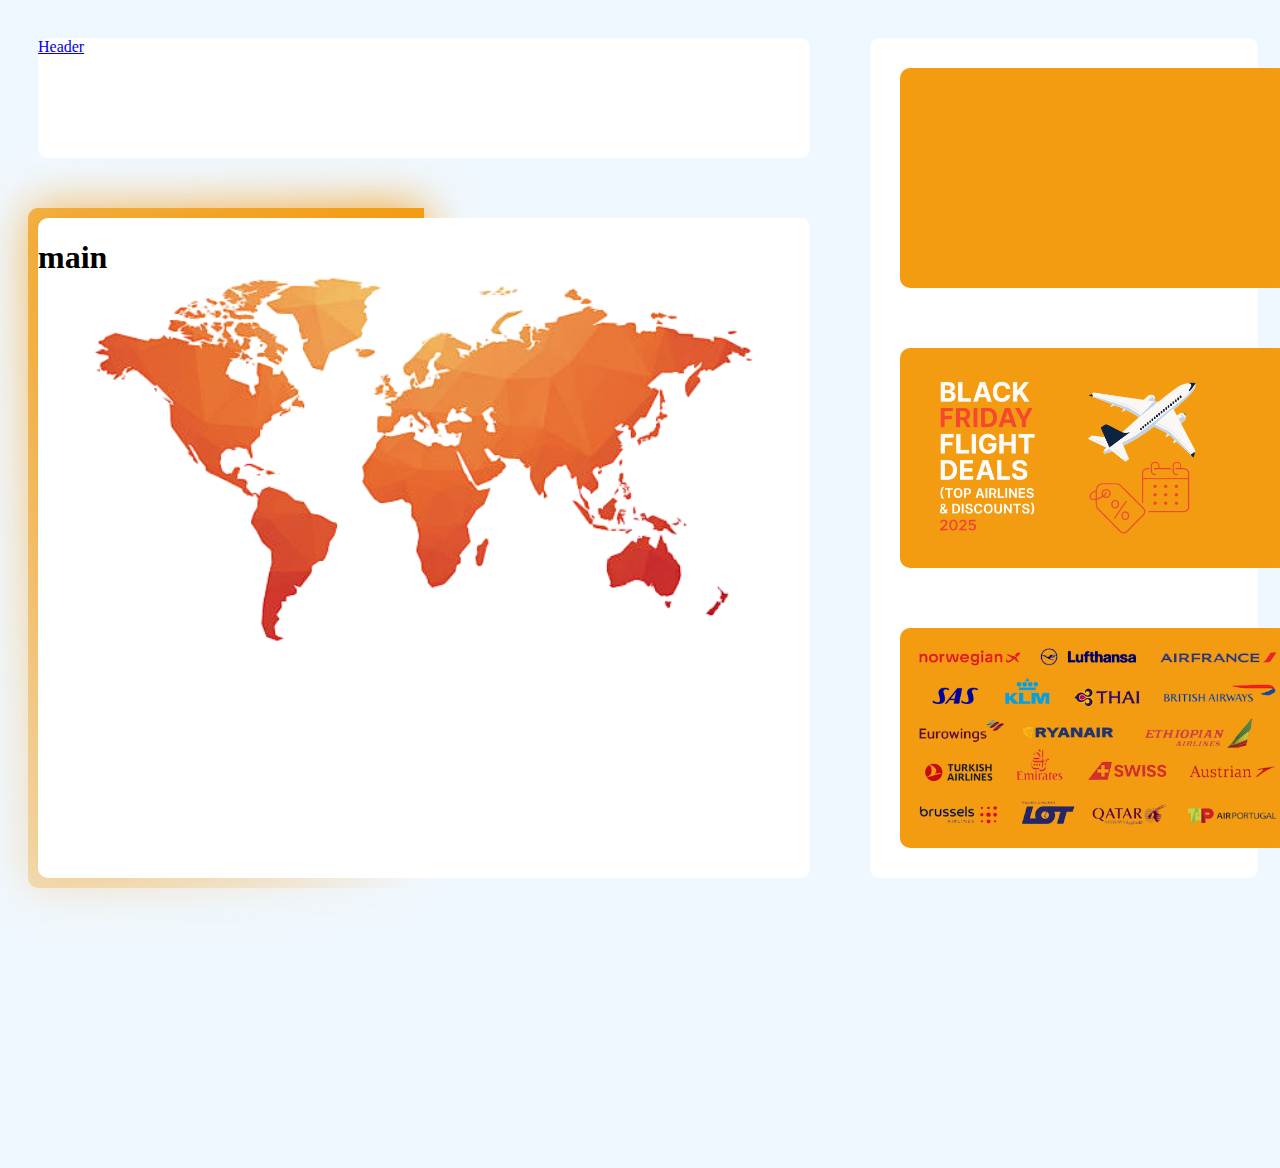
<file: index.html>
<!DOCTYPE html>
<html lang="en">
<head>
    <meta charset="UTF-8">
    <meta name="viewport" content="width=device-width, initial-scale=1.0">
    <link rel="stylesheet" href="css/style.css">
    <title>Document</title>
</head>
<body>
    <header>
<a href="index2.html">Header</a>

    </header>

    <main id="main"><h1>main</h1>

       <a id="aflink" href="index2.html"></a>
    <a id="eulink" href="index2.html"></a>
      <a id="aslink" href="index2.html"></a>
       <a id="nalink" href="index2.html"></a>
      <a id="salink" href="index2.html"></a>
      <a id="oclink" href="index2.html"></a>

    </main>
    
  
        <aside class="container">
    <aside id="item1"></aside>
    <aside id="item2"></aside>
    <aside id="item3"></aside>
    
 


    
</body>
</html>
</file>
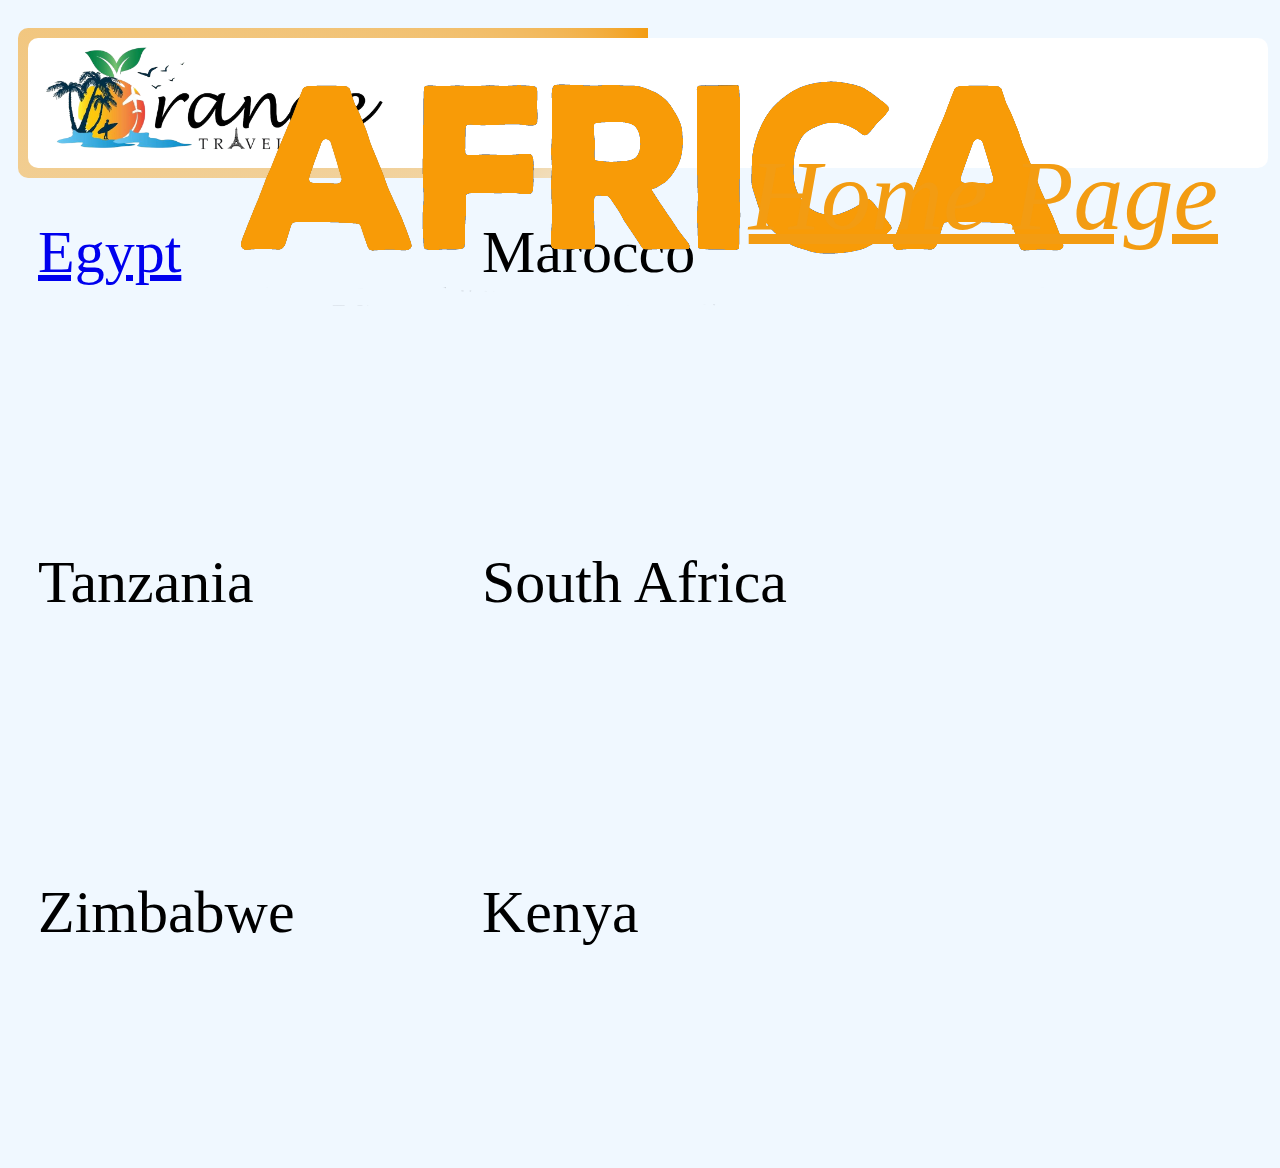
<file: index2.html>
<!DOCTYPE html>
<html lang="en">
<head>
    <meta charset="UTF-8">
    <meta name="viewport" content="width=device-width, initial-scale=1.0">
    <link rel="stylesheet" href="css/style2.css">
    <title>Document</title>
</head>
<body>
    <header>
<img  id="africatitle" src="img/africaorange1.png" alt="">
<a id="nav" href="index.html">Home Page</a>
    </header>

   
    
<main
 class="container">
    <main id="item1"><a href="index3.html">Egypt</a></main>
    <main id="item2">Marocco</main>
    <main id="item3">Tanzania</main>
    <main id="item4">South Africa</main>
    <main id="item5">Zimbabwe</main>
    <main id="item6">Kenya</main>

    
</body>
</html>
</file>
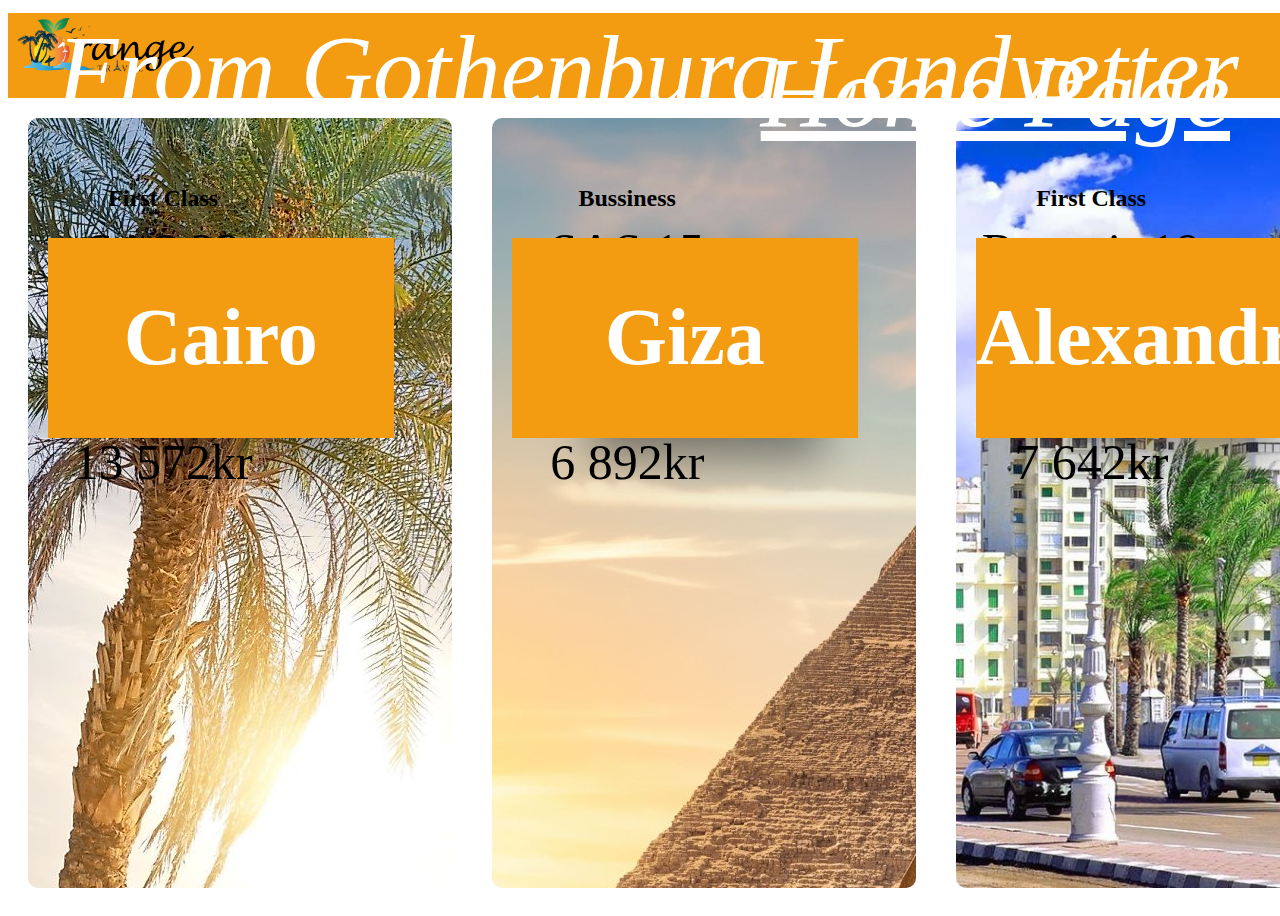
<file: index3.html>
<!DOCTYPE html>
<html lang="en">
<head>
    <meta charset="UTF-8">
    <meta name="viewport" content="width=device-width, initial-scale=1.0">
    <title>Document</title>
    <link rel="stylesheet" href="css/style3.css">
</head>
<body>
    <header> From Gothenburg Landvetter
        <a id="nav" href="index.html">Home Page</a>
    </header>
    <main>main</main>
    
    <main class="container">
        <main id="item1"
        
        class="container">

       

            <div class="card">
    
                <div class="slide slide1">
    
                    <div class="content">
    
                        <div class="icon">
                            <h1>Cairo</h1>
    
                            <i class="fa fa-user-circle" aria-hidden="true"></i>
    
                        </div>
    
                    </div>
    
                </div>
    
                <div class="slide slide2">
    
                    <div class="content">
    
                        <h3>
    
                            First Class
    
                        </h3>
    
                        <p>SAS 23 147kr</p>

                        <h3>
    
                            Bussiness
    
                        </h2>
    
                        <p>Emirates 13 572kr</p>
                     




        </div>
        
    


        </main>

        <main id="item2">

            <div class="container">

       

                <div class="card">
        
                    <div class="slide slide1">
        
                        <div class="content">
        
                            <div class="icon">
                                <h1>Giza</h1>
        
                                <i class="fa fa-user-circle" aria-hidden="true"></i>
        
                            </div>
        
                        </div>
        
                    </div>
        
                    <div class="slide slide2">
        
                        <div class="content">
        
                            <h3>
        
                                Bussiness
        
                            </h3>
        
                            <p>SAS 15 431kr</p>

                            <h3>
    
                                Economy
        
                            </h2>
        
                            <p>Lufthansa 6 892kr</p>
                         
    
    
            </div>

        </main>

        <main id="item3">
            <div class="container">

       

                <div class="card">
        
                    <div class="slide slide1">
        
                        <div class="content">
        
                            <div class="icon">
                                <h1>Alexandria</h1>
        
                                <i class="fa fa-user-circle" aria-hidden="true"></i>
        
                            </div>
        
                        </div>
        
                    </div>
        
                    <div class="slide slide2">
        
                        <div class="content">
        
                            <h3>
        
                                First Class
        
                            </h3>
        
                            <p>Ryanair 19 732kr</p>
                            <h3>
    
                                Economy
        
                            </h2>
        
                            <p>Norweigan 7 642kr</p>
                         
    
    
            </div>
        </main>
    
</body>
</html>
</file>
<file: css/style.css>
body{
    display:grid;
    height:100vh;
    width: 100vw;
    grid-template-columns: auto 65vw 35vw;
    grid-template-rows:  20vh 80vh auto;
    grid-template-areas:
   'hd hd as'
   'mn mn as'
   'mn mn as';
  background-color: aliceblue;
}

header{
grid-area:hd;
background-color: white;
background-image: url(https://sbsbacknn.safasoft.com/api/v1/files/fetch/1ebb6cd0-dc78-4ad1-9be7-ffef75f64452);
background-repeat: no-repeat;
background-size: contain;
margin:30px;
border-radius: 10px;

}

main{
    grid-area: mn;
margin: 30px;
}
aside{
    grid-area: as;
    background-color:white;
    margin: 30px;
    border-radius: 10px;
}

#main{
    background-size:contain;
    background-repeat: no-repeat;
    background-image:url(../img/map.png);
    background-color: white;
    position: relative;
    border-radius: 10px;

}

@property --angle{
    syntax:"<angle>";
    initial-value: 0deg;
    inherits: false;
}

#main::after, #main::before{
    content: "";
    position: absolute;
    height: 100%;
    width: 100%;
    top: 50%;
    left:50%;
    translate:-50% -50%;
    z-index: -1;
    padding: 10px;
    border-radius: 10px;
    background-image: conic-gradient(from var(--angle),transparent 50%,#f39c12);
    animation: 5s spin linear infinite;

}

#main::before{

    filter:blur(1.5rem);
    opacity: 1    ;
 
}

@keyframes spin{
    from{
--angle:0deg;
    }
    to{
--angle:360deg;
    }
}

#aflink{
position: absolute;
top:500px;
right: 860px;
display: block;
background-color:transparent;
width: 250px;
height: 350px;
}


#eulink{
    position: absolute;
    top:200px;
    right:870px;
    display: block;
    background-color:transparent;
    width:350px ;
    height: 270px;

}

#aslink{
    position: absolute;
    top: 150px;
    right:300px;
    display: block;
    background-color:transparent;
    width: 550px;
    height: 450px;
}

#nalink{
position: absolute;
top:270px;
right: 1250px;
display: block;
background-color:transparent;
width: 380px;
height: 300px;

}

#salink{
    position: absolute;
    top:600px;
    right: 1150px;
    display: block;
    background-color:transparent;
    width:200px;
    height: 350px;
}

#oclink{
    position: absolute;
    top:650px;
    right: 280px;
    display: block;
    background-color:transparent;
    width: 350px;
    height: 250px;
}

.container{
    display: flex;
    flex-direction: column;
}

.container aside{
background-color:#f39c12;
width: 90%;
height: 30%;
margin: 30px;
padding: 20px;
font-size: 30px;
border-color: black;
border-radius: 10px;
}

#item1{
    background-image: url(https://wptravel.io/wp-content/uploads/2024/12/most-visited-cities-in-the-world-in-2024-1024x536.jpg);
    background-repeat: no-repeat;
    background-size: cover;
    font-size: xxx-large;
    font-weight: 1000;
    color: lightyellow;
}

#item2{
    background-image: url(../img/Black-Friday-Flight-Deals-Photoroom.png);
    background-repeat: no-repeat;
    background-size: contain;
    font-size: xxx-large;
}

#item3{
    background-image: url(../img/image-Photoroom.png);
    background-repeat: no-repeat;
    background-size: contain;
}
</file>
<file: css/style2.css>
body{
    display: grid;
    height:100vh;
    width: 100vw;
    grid-template-rows: 20vh 80vh;
    grid-template-areas:
   'hd '
   'mn ';

   background-color: aliceblue;
}

header{
grid-area:hd;
margin: 30px;
border-radius: 10px;
background-color: white;
text-align: center;
font-size: xx-large;
margin-bottom: 20px;
margin-left: 20px;
margin-right: 20px;
position: relative;
border-radius: 10px;
background-image: url(../img/1ebb6cd0-dc78-4ad1-9be7-ffef75f64452-Photoroom.png);
background-repeat: no-repeat;
background-size: contain;
font-style: oblique;
}

@property --angle{
    syntax:"<angle>";
    initial-value: 0deg;
    inherits: false;
}

#header::after, header::before{
    content: "";
    position: absolute;
    height: 100%;
    width: 100%;
    top: 50%;
    left:50%;
    translate:-50% -50%;
    z-index: -1;
    padding: 10px;
    border-radius: 10px;
    background-image: conic-gradient(from var(--angle),transparent 50%,#f39c12);
    animation: 5s spin linear infinite;

}

#header::before{

    filter:blur(10rem);
    opacity: 1;
 
}

@keyframes spin{
    from{
--angle:0deg;
    }
    to{
--angle:360deg;
    }
}

main{
    grid-area: mn;
background-image: url();
background-repeat: no-repeat;
background-size: cover;


}

.container{
    display: flex;
    flex-wrap: wrap;
   
}

.container main{
background-color:transparent;
width: 30vw;
height: 30vh;
margin: 10px;
padding: 20px;
font-size: 30px;
border-color: black;
border-radius: 10px;
font-size: 60px;




}

#item1{
    background-image: url(https://cdn.mos.cms.futurecdn.net/7YrobQvFFzw8aWsAUtoYXB.jpg);
    background-size:cover;
    background-repeat: no-repeat;
    
}

#item2{
    background-image: url(https://www.worldatlas.com/r/w1200/upload/92/ab/30/atlasmountains.jpg);
    background-size:cover;
    background-repeat: no-repeat;
}

#item3{
    background-image: url(https://travel.com/wp-content/uploads/2025/05/Serengeti-National-Park-Tanzania-Best-Things-to-Do-Top-Picks.webp);
    background-size:cover;
    background-repeat: no-repeat;
}

#item4{
    background-image: url(https://media.istockphoto.com/id/671323338/photo/clifton-beach-without-people-in-the-late-afternoon.jpg?s=612x612&w=0&k=20&c=Nh3uMGmTPXTGcbOHiwGC8Sti6XF3LmdaPFG--k1wtqM=);
    background-size:cover;
    background-repeat: no-repeat;
}

#item5{
    background-image: url(https://images.goway.com/production/hero/iStock-947818974.jpg);
    background-size:cover;
    background-repeat: no-repeat;
}

#item6{
    background-image: url(https://i.pinimg.com/originals/bc/43/98/bc43988c5de55507f7817ac3b1647e95.jpg);
    background-size:cover;
    background-repeat: no-repeat;
}

#orangetravel{
    width: 800px;
    height: 250px;
    position: absolute;
    top: 0px;
    left: 50px;
}

#africatitle{
    font-size: 150px;
    font-weight:900px ;
}

#nav{
    position: absolute;
    right: 50px;
    top: 100px;
    font-size: 100px;
    color:#f39c12;
}

#nav:hover{
transform:scale(110%)
}
</file>
<file: css/style3.css>
body{
    display: grid;
    height:100vh;
    width: 100vw;
    grid-template-rows: 10vh 90vh;
    grid-template-areas:
   'hd'
   'mn ';

   background-color: transparent;
}

header{
    grid-area: hd;
    background-color: #f39c12;
    color: white;
    text-align: center;
    font-size: 100px;
    margin-top: 5px;
    font-style: oblique;
    background-image: url(../img/1ebb6cd0-dc78-4ad1-9be7-ffef75f64452-Photoroom.png);
    background-repeat: no-repeat;
    background-size:15%;
   
}

main{
    grid-area: mn;
    background-color:white;
}




.container{
    display: flex;
    flex-wrap: wrap;
    flex-direction: column;
}

.container main{
background-color:lightskyblue;
width: 30%;
height: 93%;
margin: 20px;
padding: 20px;
font-size: 30px;
border-color: black;
border-radius: 10px;

}

#item1{
    color:white;
    font-size: 40px;
   text-align: center;
   background-image: url(../img/shutterstock-2409522421.jpg);
    
}

#item2{
    color: white;
    font-size: 40px;
    text-align: center;
    background-image: url(../img/giza-pyramids-cairo-egypt-with-palm1.jpg);
}

#item3{
    color: white;
    font-size: 40px;
    text-align: center;
    background-image: url(../img/Alexandria-Egypten2.jpg);
    background-size: cover;
    background-repeat: no-repeat;
}


.flyg{
font-size: 100px;
    font-family:'Times New Roman', Times, serif;
}

.container .card .icon {

    position: absolute;

    top: 0;

    left: 0;

    width: 150%;

    height: 100%;

    background: #f39c12;
    

}

.container .card .icon .fa {

    position: absolute;

    top: 50%;

    left: 50%;

    transform: translate(-50%, -50%);

    font-size: 80px;
    



}

.container .card .slide {


    width: 60%;

    height: 200px;

    transition: 0.5s;

   

}

.container .card .slide.slide1 {

    position: relative;

    display: flex;

    justify-content: center;

    align-items: center;

    z-index: 1;

    transition: .7s;

    transform: translateY(100px);

    

    

}

.container .card:hover .slide.slide1{

    transform: translateY(0px);
    height: 300px;

    

}

.container .card .slide.slide2 {
    position: relative;

    display: flex;

    justify-content: center;

color: black;

font-size: 50px;

    align-items: center;

    padding: 20px;

    box-sizing: border-box;

    transition: .8s;

    transform: translateY(-100px);

    box-shadow: 80px 20px 40px rgba(0,0,0,0.4);

    



}

.container .card:hover .slide.slide2{

    transform: translateY(0);

}

.container .card .slide.slide2::after{

    content: "";

    position: absolute;

    width: 100px;

    height: 4px;

    bottom: 15px;

    left: 50%;

    left: 50%;

    transform: translateX(-50%);

    background: #f39c12;

 
    
    

}

.container .card .slide.slide2 .content p {

    margin: 0;

    padding: 0;

    text-align: center;

   


}

.container .card .slide.slide2 .content h3 {

    margin: 0 0 10px 0;

    padding: 0;

    font-size: 24px;

    font-weight: bolder;

    text-align: center;

   color: black;

}   


#orangetravel{
    width: 400px;
    height: 125px;
    position: absolute;
    top: 0px;
    left: 50px;
}

#nav{
    position: absolute;
    right: 50px;
    top: 35px;
    font-size: 100px;
    color:white;
}

#nav:hover{
transform:scale(110%)
}
</file>
